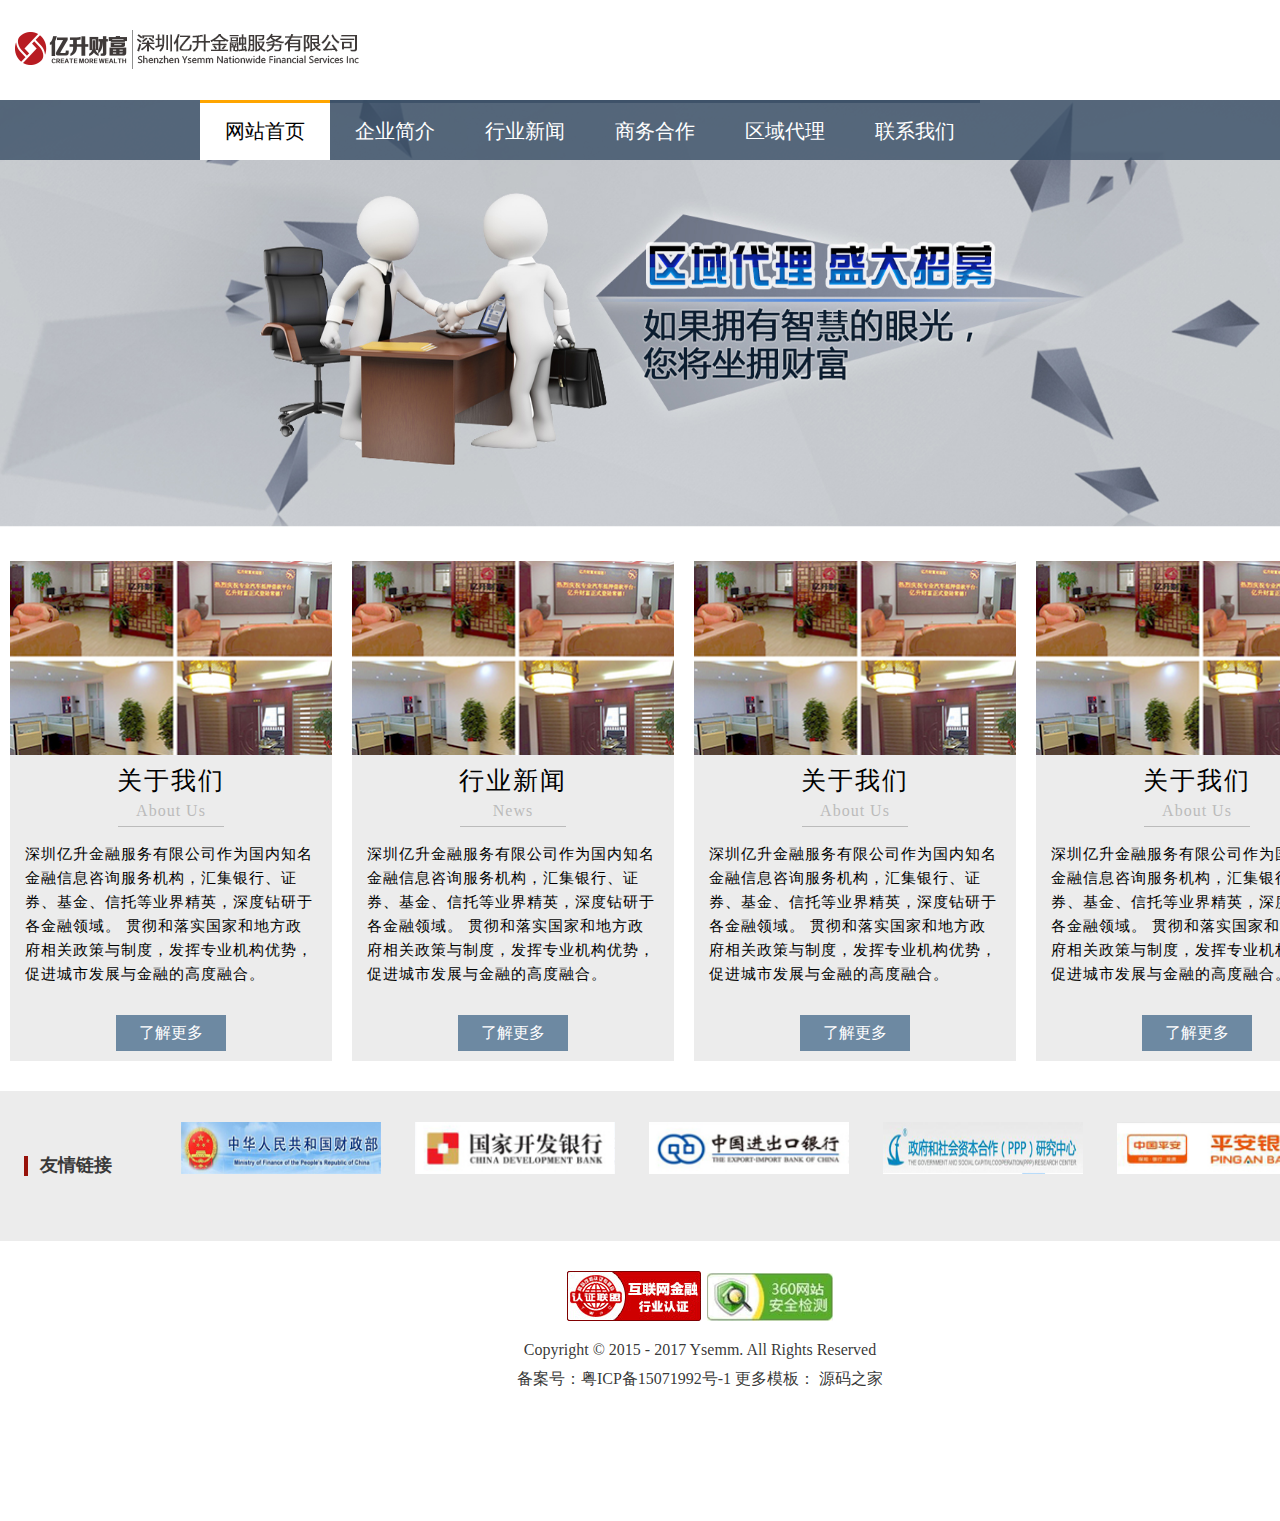
<file: index.html>
<!DOCTYPE html PUBLIC "-//W3C//DTD XHTML 1.0 Transitional//EN" "http://www.w3.org/TR/xhtml1/DTD/xhtml1-transitional.dtd">
<html xmlns="http://www.w3.org/1999/xhtml">
<html lang="en">
<head>
    <meta charset="UTF-8">
    <title>上海乾视通信技术有限公司</title>
    <link type="text/css" href="css/Home.css" rel="stylesheet"/>
    <script type="text/javascript" src="js/jquery-1.7.2.min.js"></script>
    <script type="text/javascript" src="js/superslide.2.1.js"></script>
    <script type="text/javascript" src="js/Home.js"></script>

    <script type="text/javascript">
        $(document).ready(function(){

            /* 设置第一张图片 */
            $(".slider .scroll-bg li").first().before($(".slider .scroll-bg li").last());

            /* 鼠标悬停箭头按钮显示 */
            $(".slider").hover(function(){
                $(this).find(".arrow").stop(true,true).fadeIn(300)
            },function(){
                $(this).find(".arrow").fadeOut(300)
            });

            /* 滚动切换 */
            $(".slider").slide({
                titCell:".hd ul",
                mainCell:".scroll-bg ul",
                effect:"leftLoop",
                autoPlay:true,
                vis:1,
                autoPage:true,
                trigger:"click"
            });

        });
    </script>
</head>
<body>
<div class="slider">
<div class="header-company">
   <div class="company-logo"><img src="picture/logo.png" alt=""/></div>
   <div class="company-tel">
       <div class="icon-div"><i class="icon-tel"></i>客服热线:</div>
       <div class="tel-num">400-661-1313</div>
   </div>
</div>



    <div class="header-nav">
        <ul id="nav-TitleClick" class="nav-Title">
            <li class="titleselect"><a class="firstA" href="index.html">网站首页</a></li>
            <li><a href="aboutus.html">企业简介</a></li>
            <li><a href="new.html">行业新闻</a></li>
            <li><a href="cooperation.html">商务合作</a></li>
            <li><a href="#">区域代理</a></li>
            <li><a href="contactus.html">联系我们</a></li>

        </ul>
    </div>

    <div class="scroll-bg">
    <ul class="scroll-icon">
        <li><img src="picture/banner1.jpg" alt="01"/></li>
        <li><img src="picture/banner2.jpg" alt="02"/></li>
        <li><img src="picture/banner3.jpg" alt="03"/></li>
    </ul>
</div>
    <div class="More-list">
        <ul>
            <li>
                <img src="picture/index-img1.jpg" alt="关于亿升财富"/>
                <h1>关于我们</h1>
                <h2>About Us</h2>
                <div class="item-content">
                    <p>深圳亿升金融服务有限公司作为国内知名金融信息咨询服务机构，汇集银行、证券、基金、信托等业界精英，深度钻研于各金融领域。 贯彻和落实国家和地方政府相关政策与制度，发挥专业机构优势，促进城市发展与金融的高度融合。</p>
                </div>
                <a href="#">了解更多</a>
            </li>
            <li>
                <img src="picture/index-img1.jpg" alt="关于亿升财富"/>
                <h1>行业新闻</h1>
                <h2>News</h2>
                <div class="item-content">
                    <p>
                        深圳亿升金融服务有限公司作为国内知名金融信息咨询服务机构，汇集银行、证券、基金、信托等业界精英，深度钻研于各金融领域。 贯彻和落实国家和地方政府相关政策与制度，发挥专业机构优势，促进城市发展与金融的高度融合。
                    </p>
                </div>
                <a href="#">了解更多</a>
            </li>
            <li>
                <img src="picture/index-img1.jpg" alt="关于亿升财富"/>
                <h1>关于我们</h1>
                <h2>About Us</h2>
                <div class="item-content">
                    <p>
                        深圳亿升金融服务有限公司作为国内知名金融信息咨询服务机构，汇集银行、证券、基金、信托等业界精英，深度钻研于各金融领域。 贯彻和落实国家和地方政府相关政策与制度，发挥专业机构优势，促进城市发展与金融的高度融合。
                    </p>
                </div>
                <a href="#">了解更多</a>
            </li>
            <li>
                <img src="picture/index-img1.jpg" alt="关于亿升财富"/>
                <h1>关于我们</h1>
                <h2>About Us</h2>
                <div class="item-content">
                    <p>
                        深圳亿升金融服务有限公司作为国内知名金融信息咨询服务机构，汇集银行、证券、基金、信托等业界精英，深度钻研于各金融领域。 贯彻和落实国家和地方政府相关政策与制度，发挥专业机构优势，促进城市发展与金融的高度融合。
                    </p>
                </div>
                <a href="#">了解更多</a>
            </li>

        </ul>

    </div>

    <div class="flink">
       <div class="flink-title"><h1>友情链接</h1></div>
        <div class="flink-items">
            <div class="bd">
                <ul class="picList">

                    <li><div class='pic'><a href='http://www.mof.gov.cn/index.htm' target='_blank' rel='nofollow' title='中华人民共和国财政部'><img alt='中华人民共和国财政部' src='picture/flink1.jpg' /></a></div> </li>

                    <li><div class='pic'><a href='http://www.cdb.com.cn/' target='_blank' rel='nofollow' title='国家开发银行'><img alt='国家开发银行' src='picture/flink2.jpg' /></a></div> </li>

                    <li><div class='pic'><a href='http://www.eximbank.gov.cn/' target='_blank' rel='nofollow' title='中国进出口银行'><img alt='中国进出口银行' src='picture/flink3.jpg' /></a></div> </li>

                    <li><div class='pic'><a href='http://www.pppcenter.org.cn/' target='_blank' rel='nofollow' title='政府和社会资本合作（PPP）研究中心'><img alt='政府和社会资本合作（PPP）研究中心' src='picture/flink4.jpg' /></a></div> </li>

                    <li><div class='pic'><a href='http://bank.pingan.com/' target='_blank' rel='nofollow' title='平安银行'><img alt='平安银行' src='picture/flink5.jpg' /></a></div> </li>

                    <li><div class='pic'><a href='http://www.zritc.com/' target='_blank' rel='nofollow' title='中融信托'><img alt='中融信托' src='picture/flink6.jpg' /></a></div> </li>

                    <li><div class='pic'><a href='http://www.sac.net.cn/' target='_blank' rel='nofollow' title='中国证券业协会'><img alt='中国证券业协会' src='picture/flink7.jpg' /></a></div> </li>

                    <li><div class='pic'><a href='http://www.cbrc.gov.cn/index.html' target='_blank' rel='nofollow' title='中国银行业监督管理委员会'><img alt='中国银行业监督管理委员会' src='picture/flink8.jpg' /></a></div> </li>

                </ul>
            </div>
        </div>
        <script type="text/javascript">
            jQuery(".flink-items").slide({mainCell:".bd ul",autoPlay:true,effect:"leftMarquee",vis:6,interTime:50});
        </script>
    </div>

    <div class="foot-info">
        <div class="net-icon">
            <p>
                <a href="http://si.trustutn.org/info?sn=321170316000571380559&certType=4"><img src="picture/p2p_bottom_large_img.jpg" alt=""/></a>
                <a href="http://webscan.360.cn/index/checkwebsite/url/www.ysemm.cn"><img src="picture/360jiance.png" alt=""/></a>
            </p>

        </div>
        <p>Copyright © 2015 - 2017 Ysemm. All Rights Reserved</p>
        <p>
            <a>备案号：粤ICP备15071992号-1 更多模板：</a>
            <a>源码之家</a>
        </p>

    </div>
</div>
</body>
</html>
</file>
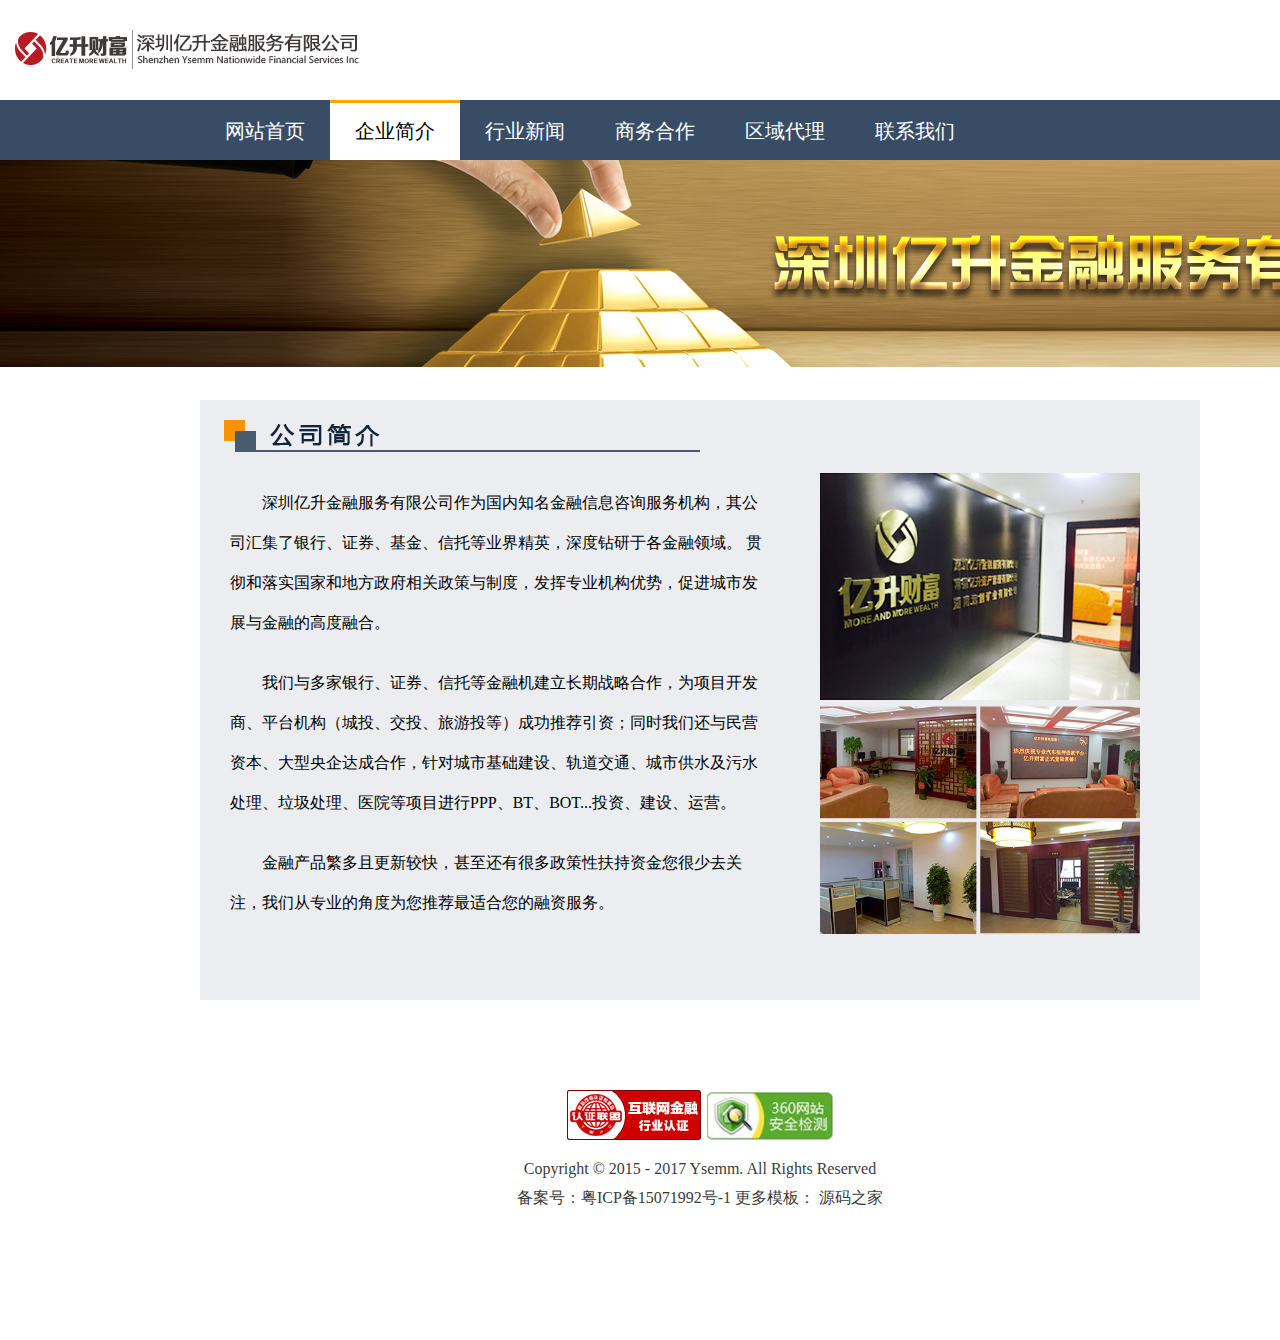
<file: aboutus.html>
<!DOCTYPE html>
<html lang="en">
<head>
    <meta charset="UTF-8">
    <title>内容简介</title>
    <link type="text/css" href="css/Home.css" rel="stylesheet"/>
    <link type="text/css" href="css/AboutUs.css" rel="stylesheet">
</head>
<body>
<div class="slider">
    <div class="header-company">
        <div class="company-logo"><img src="picture/logo.png" alt=""/></div>
        <div class="company-tel">
            <div class="icon-div"><i class="icon-tel"></i>客服热线:</div>
            <div class="tel-num">400-661-1313</div>
        </div>
    </div>

    <div class="header-nav1">
        <ul id="nav-TitleClick" class="nav-Title">
            <li><a class="firstA" href="index.html">网站首页</a></li>
            <li class="titleselect"><a href="aboutus.html">企业简介</a></li>
            <li><a href="new.html">行业新闻</a></li>
            <li><a href="cooperation.html">商务合作</a></li>
            <li><a href="#">区域代理</a></li>
            <li><a href="contactus.html">联系我们</a></li>

        </ul>
    </div>

    <div class="AboutUs-Content">

       <div class="poster">
           <img src="picture/about-img.jpg">
       </div>
       <div class="introduction">
           <p>
               <div class="introduction-content">
                <div><img src="picture/about-title.jpg"></div>
                <div class="introduction-content-text">
                    <p>深圳亿升金融服务有限公司作为国内知名金融信息咨询服务机构，其公司汇集了银行、证券、基金、信托等业界精英，深度钻研于各金融领域。 贯彻和落实国家和地方政府相关政策与制度，发挥专业机构优势，促进城市发展与金融的高度融合。</p>
                    <p>我们与多家银行、证券、信托等金融机建立长期战略合作，为项目开发商、平台机构（城投、交投、旅游投等）成功推荐引资；同时我们还与民营资本、大型央企达成合作，针对城市基础建设、轨道交通、城市供水及污水处理、垃圾处理、医院等项目进行PPP、BT、BOT...投资、建设、运营。</p>
                    <p>金融产品繁多且更新较快，甚至还有很多政策性扶持资金您很少去关注，我们从专业的角度为您推荐最适合您的融资服务。</p>
                </div>
                <div class="introduction-content-img"><img src="picture/about-content.jpg"></div>
       </div>
           </p>
       </div>

    </div>

    <div class="foot-info">
        <div class="net-icon">
            <p>
                <a href="http://si.trustutn.org/info?sn=321170316000571380559&certType=4"><img src="picture/p2p_bottom_large_img.jpg" alt=""/></a>
                <a href="http://webscan.360.cn/index/checkwebsite/url/www.ysemm.cn"><img src="picture/360jiance.png" alt=""/></a>
            </p>

        </div>
        <p>Copyright © 2015 - 2017 Ysemm. All Rights Reserved</p>
        <p>
            <a>备案号：粤ICP备15071992号-1 更多模板：</a>
            <a>源码之家</a>
        </p>

    </div>
</div>
</body>
</html>
</file>
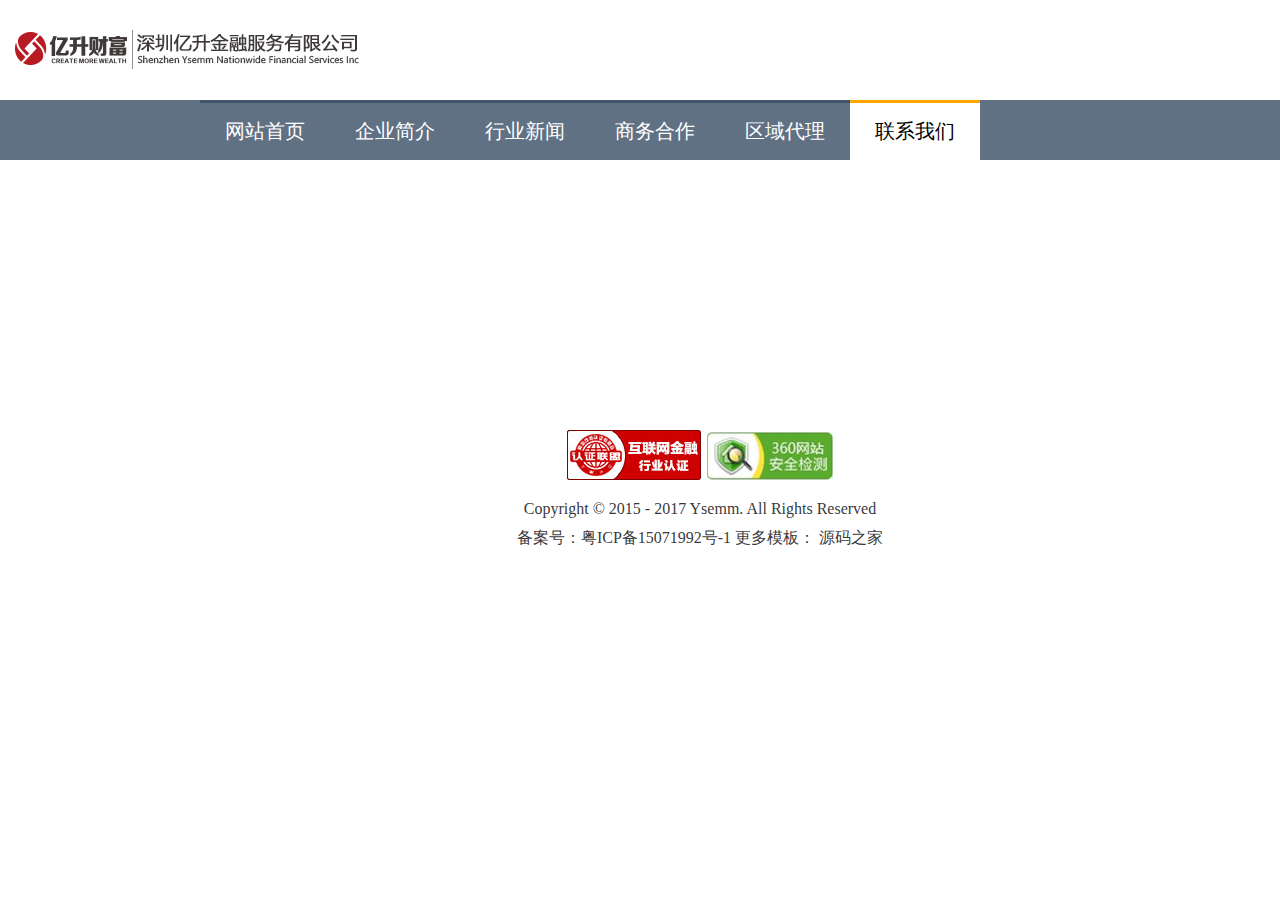
<file: contactus.html>
<!DOCTYPE html>
<html lang="en">
<head>
    <meta charset="UTF-8">
    <title>联系我们</title>
    <link type="text/css" href="css/Home.css" rel="stylesheet"/>
    <link type="text/css" href="css/Contactus.css" rel="stylesheet">
</head>
<body>
<div class="slider">
    <div class="header-company">
        <div class="company-logo"><img src="picture/logo.png" alt=""/></div>
        <div class="company-tel">
            <div class="icon-div"><i class="icon-tel"></i>客服热线:</div>
            <div class="tel-num">400-661-1313</div>
        </div>
    </div>

    <div class="header-nav">
        <ul id="nav-TitleClick" class="nav-Title">
            <li ><a class="firstA" href="index.html">网站首页</a></li>
            <li><a href="aboutus.html">企业简介</a></li>
            <li><a href="new.html">行业新闻</a></li>
            <li><a href="cooperation.html">商务合作</a></li>
            <li><a href="#">区域代理</a></li>
            <li class="titleselect"><a href="contactus.html">联系我们</a></li>

        </ul>
    </div>

    <div class="Contactus-Content"></div>

    <div class="foot-info">
        <div class="net-icon">
            <p>
                <a href="http://si.trustutn.org/info?sn=321170316000571380559&certType=4"><img src="picture/p2p_bottom_large_img.jpg" alt=""/></a>
                <a href="http://webscan.360.cn/index/checkwebsite/url/www.ysemm.cn"><img src="picture/360jiance.png" alt=""/></a>
            </p>

        </div>
        <p>Copyright © 2015 - 2017 Ysemm. All Rights Reserved</p>
        <p>
            <a>备案号：粤ICP备15071992号-1 更多模板：</a>
            <a>源码之家</a>
        </p>

    </div>
</div>
</body>
</html>
</file>
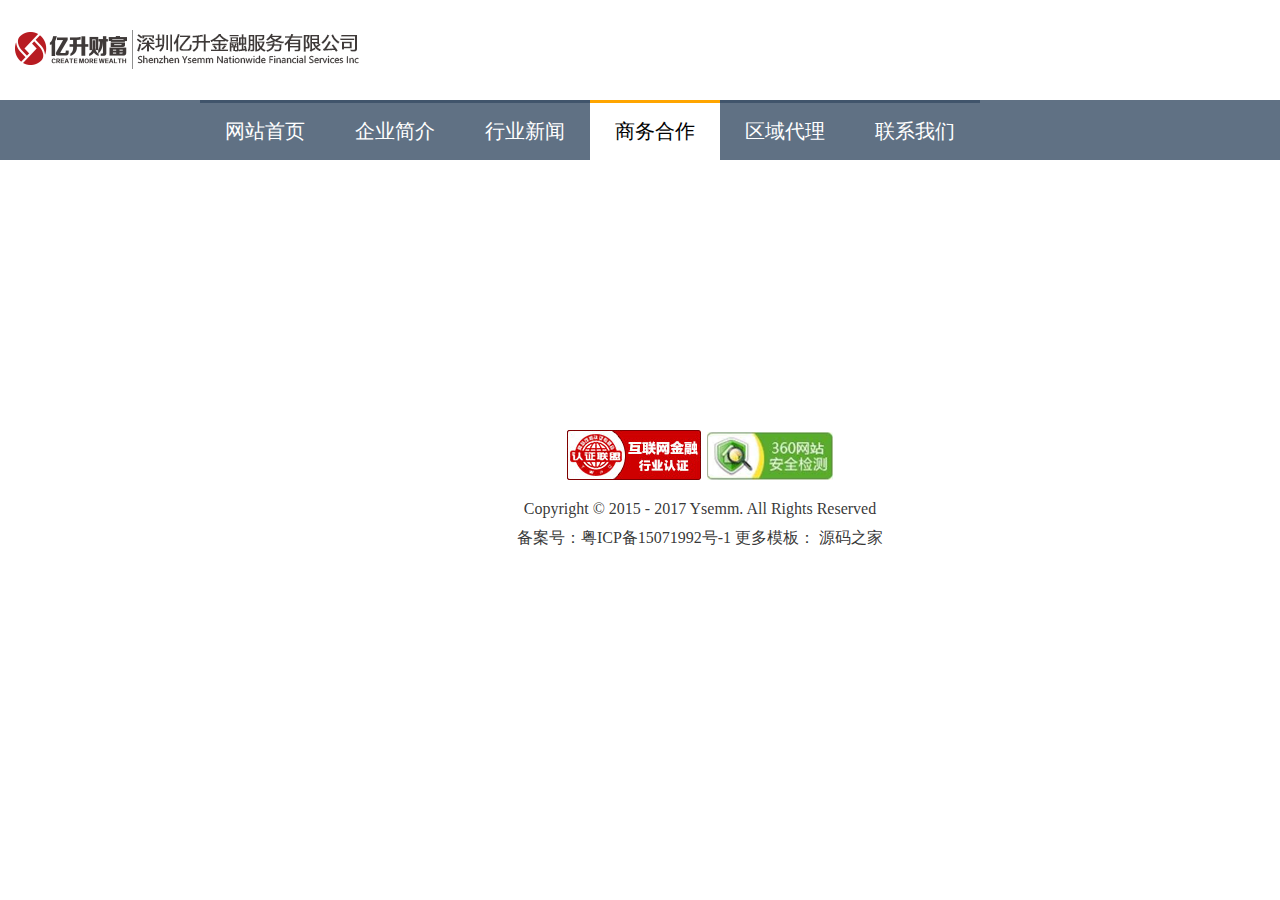
<file: cooperation.html>
<!DOCTYPE html>
<html lang="en">
<head>
    <meta charset="UTF-8">
    <title>商务合作</title>
    <link type="text/css" href="css/Home.css" rel="stylesheet"/>
    <link type="text/css" href="css/Cooperation.css" rel="stylesheet">
</head>
<body>
<div class="slider">
    <div class="header-company">
        <div class="company-logo"><img src="picture/logo.png" alt=""/></div>
        <div class="company-tel">
            <div class="icon-div"><i class="icon-tel"></i>客服热线:</div>
            <div class="tel-num">400-661-1313</div>
        </div>
    </div>

    <div class="header-nav">
        <ul id="nav-TitleClick" class="nav-Title">
            <li><a class="firstA" href="index.html">网站首页</a></li>
            <li><a href="aboutus.html">企业简介</a></li>
            <li><a href="new.html">行业新闻</a></li>
            <li class="titleselect""><a href="cooperation.html">商务合作</a></li>
            <li><a href="#">区域代理</a></li>
            <li><a href="contactus.html">联系我们</a></li>

        </ul>
    </div>

    <div class="Cooperation-Content"></div>

    <div class="foot-info">
        <div class="net-icon">
            <p>
                <a href="http://si.trustutn.org/info?sn=321170316000571380559&certType=4"><img src="picture/p2p_bottom_large_img.jpg" alt=""/></a>
                <a href="http://webscan.360.cn/index/checkwebsite/url/www.ysemm.cn"><img src="picture/360jiance.png" alt=""/></a>
            </p>

        </div>
        <p>Copyright © 2015 - 2017 Ysemm. All Rights Reserved</p>
        <p>
            <a>备案号：粤ICP备15071992号-1 更多模板：</a>
            <a>源码之家</a>
        </p>

    </div>
</div>
</body>
</html>
</file>
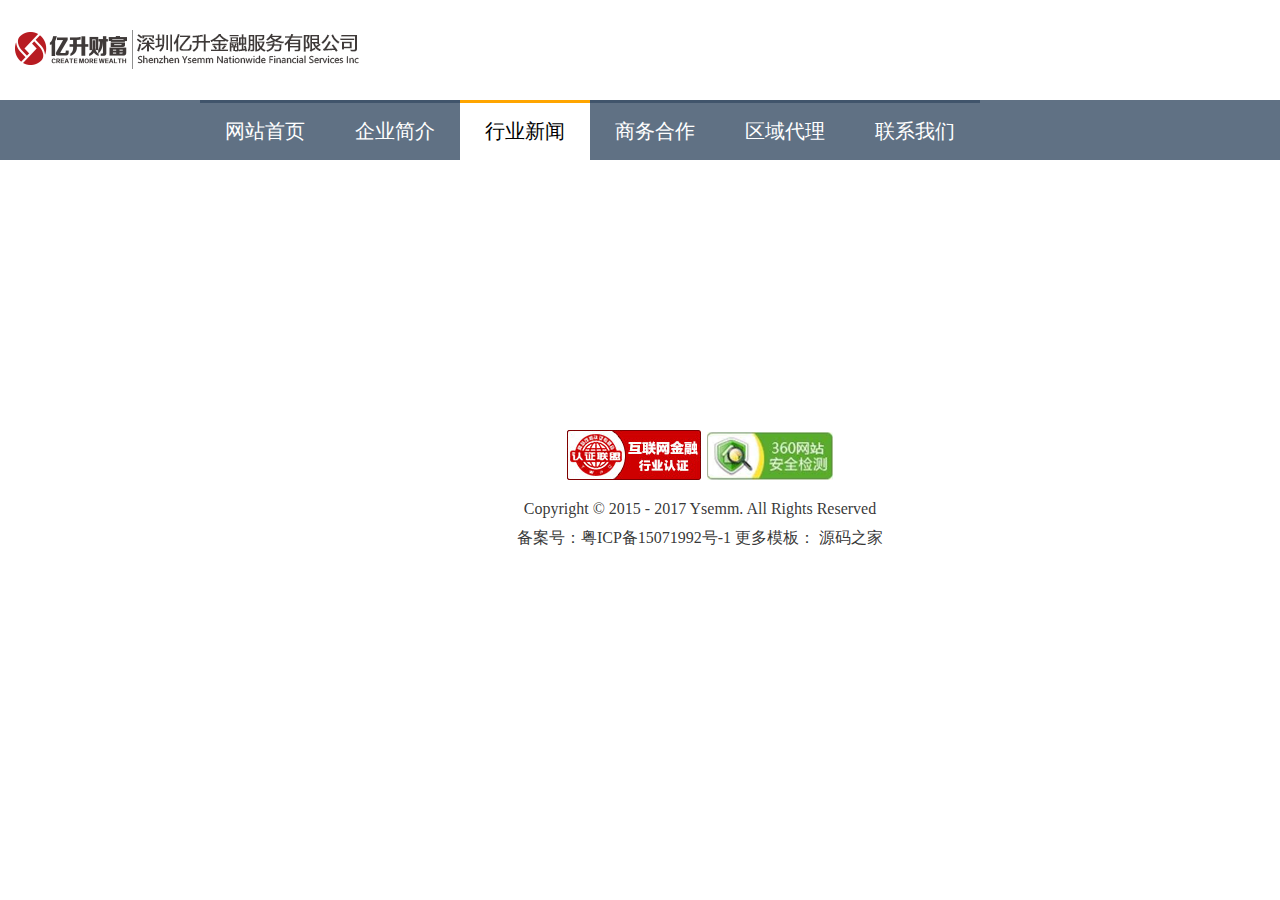
<file: new.html>
<!DOCTYPE html>
<html lang="en">
<head>
    <meta charset="UTF-8">
    <title>行业新闻</title>
    <link type="text/css" href="css/Home.css" rel="stylesheet"/>
    <link type="text/css" href="css/New.css" rel="stylesheet">
</head>
<body>
<div class="slider">
    <div class="header-company">
        <div class="company-logo"><img src="picture/logo.png" alt=""/></div>
        <div class="company-tel">
            <div class="icon-div"><i class="icon-tel"></i>客服热线:</div>
            <div class="tel-num">400-661-1313</div>
        </div>
    </div>

    <div class="header-nav">
        <ul id="nav-TitleClick" class="nav-Title">
            <li><a class="firstA" href="index.html">网站首页</a></li>
            <li><a href="aboutus.html">企业简介</a></li>
            <li class="titleselect"><a href="new.html">行业新闻</a></li>
            <li><a href="cooperation.html">商务合作</a></li>
            <li><a href="#">区域代理</a></li>
            <li><a href="contactus.html">联系我们</a></li>

        </ul>
    </div>

    <div class="New-Content"></div>

    <div class="foot-info">
        <div class="net-icon">
            <p>
                <a href="http://si.trustutn.org/info?sn=321170316000571380559&certType=4"><img src="picture/p2p_bottom_large_img.jpg" alt=""/></a>
                <a href="http://webscan.360.cn/index/checkwebsite/url/www.ysemm.cn"><img src="picture/360jiance.png" alt=""/></a>
            </p>

        </div>
        <p>Copyright © 2015 - 2017 Ysemm. All Rights Reserved</p>
        <p>
            <a>备案号：粤ICP备15071992号-1 更多模板：</a>
            <a>源码之家</a>
        </p>

    </div>
</div>
</body>
</html>
</file>
<file: css/Home.css>
html, body, div, span, applet, object, iframe, h1, h2, h3, h4, h5, h6, p, blockquote, pre, a, abbr, acronym, address, big, cite, code, del, dfn, em, img, ins, kbd, q, s, samp, small, strike, strong, sub, sup, tt, var, b, u, i, center, dl, dt, dd, ol, ul, li, fieldset, form, label, legend, table, caption, tbody, tfoot, thead, tr, th, td, article, aside, canvas, details, embed, figure, figcaption, footer, header, menu, nav, output, ruby, section, summary, time, mark, audio, video, select{margin: 0;padding: 0;border: 0;}
/*html{*/
    /**min-width: 1400px;*/
/*}*/
 body{
     width: 100%;

 }
.slider{
    width: 100%;
    min-width: 1400px;
    background-color: rgba(255, 255, 255, 0);


}
.header-company{
    /*width: 100%;*/
    height: 100px;
    /*background-color: aqua;*/
}
.company-logo{
    width: 60%;
    height: 100px;
    /*background-color: antiquewhite;*/
    display: block;
    float: left;
}

.company-logo img{
    padding: 30px 10px;
}
.company-tel{
    width: 40%;
    height: 100px;

    float: right;
    /*background-color: blueviolet;*/
    display: block;
    text-align: right;
}
.icon-tel i{


}
.icon-div{
    color: #333;
    font-size: 15px;
    font-weight: bold;
    line-height: 20px;
    padding-right: 25px;
    padding-top: 30px;

}
.icon-tel{
    display: inline-block;
    width: 24px;
    height: 23px;
    margin-right: 0px;
    background: url(../images/tel.png) 0 0 no-repeat;
    vertical-align: middle;
    margin-top: -8px;
    background-size: cover;

}
.tel-num{
    color: #333;
    font-size: 15px;
    font-weight: bold;
    line-height: 20px;
    padding-right: 25px;
    padding-top: 5px;

}

.header-nav{
    /*width: 100%;*/
    min-width: 1400px;
    height: 60px;
    background: rgba(56, 77, 101, 0.8);
    overflow: hidden;
    z-index: 999;
    position:absolute

}
.header-nav1{
    /*width: 100%;*/
    min-width: 1400px;
    height: 60px;
    background: rgba(56, 77, 101, 1);
    overflow: hidden;
    /*z-index: 999;*/
    /*position:absolute*/

}
.nav-Title{
text-align: center;
    display: block;
    /*margin: 0px 150px;*/
    padding: 0px 200px;


}
.nav-Title li{
    /*display: block;*/
    width: 130px;
    height: 57px;
    float: left;
    list-style: none;
    line-height: 57px;
    text-align: center;
    padding: 0px 0px;
    font-size: 20px;
    color: white;
    border-top: 3px solid rgba(56, 77, 101, 0.8);

}
.nav-Title li.titleselect{

    border-top: 3px solid orange;
    background: white;
}
.nav-Title li.titleselect a{

    color: black;
    background: white;
}
.nav-Title li:hover{
    border-top: 3px solid orange;
    background: white;
}
.nav-Title li:active{
    border-top: 3px solid orange;
    background: white;

}
.nav-Title li:hover a{
    color: black;
    background: white;
}

.nav-Title li a{
    text-decoration: none;
    color: white;
    display: block;
    height: 57px;
}


.scroll-bg{
    width: 100%;
    min-width: 1400px;
    /*height: 100%;*/
    background-color: rgba(211, 85, 255, 0);
    overflow: hidden;
    margin-top: 0px;

}

.scroll-icon li{
    width: 100%;
    list-style: none;

}
.scroll-icon li img{
    width: 100%;

}
.More-list{
    width: 100%;
height: 500px;
    margin: 30px 0;
}
.More-list ul{
   width: 100%;
    min-width: 1400px;


}
.More-list ul li{
     margin: 0px 10px;
     height: 500px;
     width: 23%;
     float: left;
     list-style: none;
     background-color: rgba(198, 198, 198, 0.34);
     text-align: center;

 }
.More-list ul li img{
   width: 100%;
}
.More-list ul li h1{
    height: 40px;
    line-height: 50px;
    font-weight: normal;
    color: #000;
    letter-spacing: 2px;
    font-size: 25px;

}
.More-list ul li h2{
    height: 30px;
    line-height: 30px;
    font-weight: normal;
    font-size: 16px;
    color: #BBBBBB;
    border-bottom: 1px solid #BBBBBB;
    width: 106px;
    margin: 0 auto;
    letter-spacing: 1px;
}
.More-list ul li a{
    width: 110px;
    height: 36px;
    display: block;
    background-color: rgba(109,137,162,1);
    font-size: 16px;
    text-align: center;
    line-height: 36px;
    margin: 0 auto;
    color: #FFFFFF;
    text-decoration: none;
}
.More-list ul li a:hover{
    background-color: rgb(30, 50, 71);
}

.item-content{
    padding: 15px;
    height: 158px;
    letter-spacing: 1px;
}
.item-content p{
    font-size: 15px;
    line-height: 24px;
    text-align: left;
    min-height: 30px;
}
.flink{
    width: 100%;
    height: 150px;
    background-color: rgba(198, 198, 198, 0.34);
}
.flink-title{

    width: 100px;
    height: 20px;
    float: left;
    margin-left: 24px;
   margin-top: 65px;
    border-left: 4px solid #97120a;

}
.flink-title h1{
    font-size: 18px;
    color: #393939;
    width: 100%;
    height: 20px;
    display: block;
    line-height: 100%;
    margin: 0 auto;
    padding-left: 12px;
}
.flink-items{
    width: 1200px;
    height: 150px;
    overflow: hidden;
    /*position: relative;*/
    margin: 0 0;
    padding-left: 50px;
}

.flink-items .bd{
    margin-top: 29px;
}
.flink-items .bd ul{ overflow:hidden; zoom:1; }
.flink-items .bd ul li{ margin:0 15px; float:left; _display:inline; overflow:hidden; text-align:center;  }
.flink-items .bd ul li .pic{ text-align:center; }
.flink-items .bd ul li .pic img{ width:200px; height:52px;display:block; padding:2px; }

.foot-info{
    width: 100%;
    height: 250px;
    background-color: rgba(255, 255, 255, 0);
}
.net-icon{
    width: 100%;
    height: 60px;
    background-color: #ffffff;
    margin-top: 30px;
    /*position: absolute;*/

}
.net-icon p{
    text-align: center;

}
.foot-info p{
    text-align: center;
    margin-top: 10px;
color: rgba(37, 37, 37, 0.92);

}
</file>
<file: css/AboutUs.css>
.AboutUs-Content{
    width: 100%;
    min-height: 300px;
    min-width: 1400px;

}
.poster{
    width:100%;


}
.poster img{
    /*width: 100%;*/
position: absolute;
}
.introduction{
    width: 100%;
    height: 900px;
    /*background-color: antiquewhite;*/
    text-align: center;
}
.introduction p{
    line-height: 100%;
    padding: 120px 0;

}
.introduction-content{
    margin: 0 auto;
    width: 1000px;
    height: 600px;
    background-color: #ecedf1;

}
.introduction-content img{
    margin: 20px 20px;
    float: left;
}
.introduction-content-text{
    width: 60%;
    float: left;
}
.introduction-content-text p{
    line-height: 40px;
    font-size: 16px;
    text-indent: 2em;
    padding: 10px 30px;
    float: left;
    text-align: left;
}
.introduction-content-img{
    float: left;
    width: 40%;
    margin-top: -20px;
}
.introduction-content-img img{
    width: 80%;



}
</file>
<file: css/Contactus.css>
.Contactus-Content{
    width: 100%;
    height: 300px;

}
</file>
<file: css/Cooperation.css>
.Cooperation-Content{
    width: 100%;
    height: 300px;

}
</file>
<file: css/New.css>
.New-Content{
    width: 100%;
    height: 300px;

}
</file>
